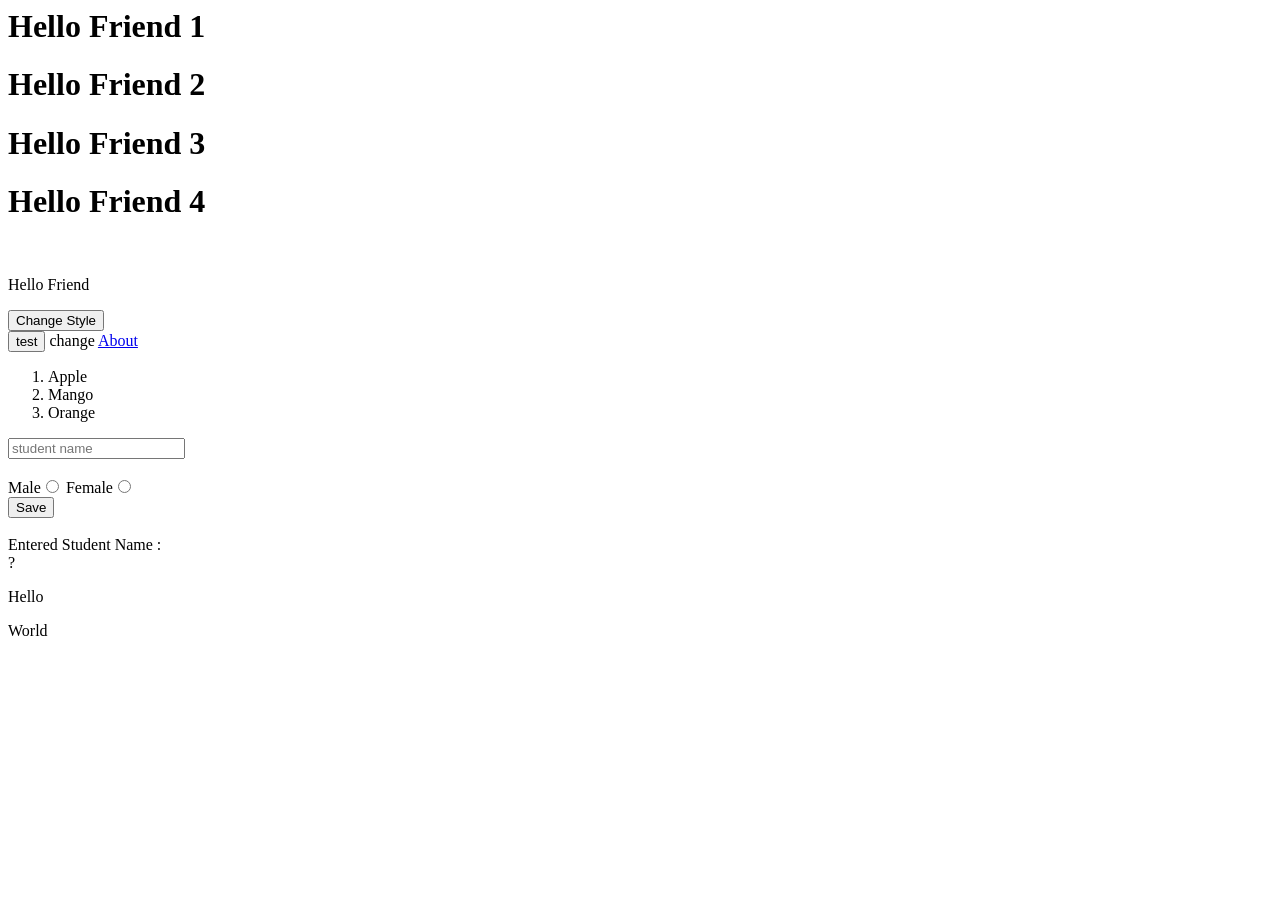
<file: day-4-javascript/index.html>
<html>
<head>
    <title>DOM</title>
</head>
<body>
        <h1 id="h1_1" class="h1_1"> Hello Friend 1 </h1>
        <h1 id="h1_2" class="h1_1" > Hello Friend 2 </h1>
        <H1 id="h1_3" class="h1_1"> Hello Friend 3 </H1>
        <h1 id="h1_4" class="h1_1"> Hello Friend 4 </h1>
        <br>
        <div>
                <p id="p_1"> Hello Friend </p>
        </div>

        <div>
              <input type="button" value="Change Style" onclick="handleChangeStyle()">
        </div>

        <input type="button" value="test" onclick="handleButtonClick()"> change

        <a href="about.html"> About </a>
        <div>
                <ol id="ol_fruits">
                    <li class="li_fruit">Apple</li>
                    <li class="li_fruit">Mango</li>
                    <li class="li_fruit">Orange</li>
                </ol>
        </div>
        <div>
                <input type="text" id="student_name" placeholder="student name" />
                <br>
                <br>
                Male<input type="radio" name="gender" value="male"/>
                Female<input type="radio" name="gender" value="female"/>
                <div>
                        <input type="button" value="Save" onclick="handleSaveClick()">
                </div>
        </div>
        <br>
        <div>
            Entered Student Name : <div id="form_student_name"> ? </div>
        </div>

        <div>
                <p class="message">Hello</p>
                <p class="message">World</p>
        </div>

</body>
<script>

    //document.getElementById("h1_2").innerHTML = "updated h1_2"
    // 
    function handleButtonClick()
    {
        //document.getElementById("h1_1").textContent = "updated h1_1";
        console.log('getElementById ', document.getElementById("h1_1"));
        console.log('getElementsByClassName ', document.getElementsByClassName("h1_1"));
        document.getElementsByClassName("h1_1")[3].textContent = "all changed";
        for(let i = 0; i < document.getElementsByClassName("h1_1").length; i++)
        {
            document.getElementsByClassName("h1_1")[i].textContent = "all changed";   
        }
        console.log('getElementById ol_fruits ', document.getElementById("ol_fruits"));
        
        console.log('getElementsByTagName', document.getElementsByTagName("li"));
        document.getElementsByTagName("li")[0].innerText = "APPLE";

        document.getElementsByClassName("li_fruit")[2].innerText = "ORANGE";

        console.log(document.querySelector(".message"));

        console.log(document.querySelectorAll(".message"));
    }

    function handleSaveClick()
        {
           let studentName = document.getElementById("student_name").value; 
           console.log('studentName ',studentName);
           document.getElementById("form_student_name").textContent = studentName; 

           const selectedRadio = document.querySelector('input[name="gender"]:checked');
    
            if (selectedRadio) {
                console.log(selectedRadio.value);
            } else {
                console.log("No radio button is selected");
            }

        }

        function handleChangeStyle()
        {

            document.getElementById("p_1").style.color = "red";

            


        }

</script>

</html>
</file>
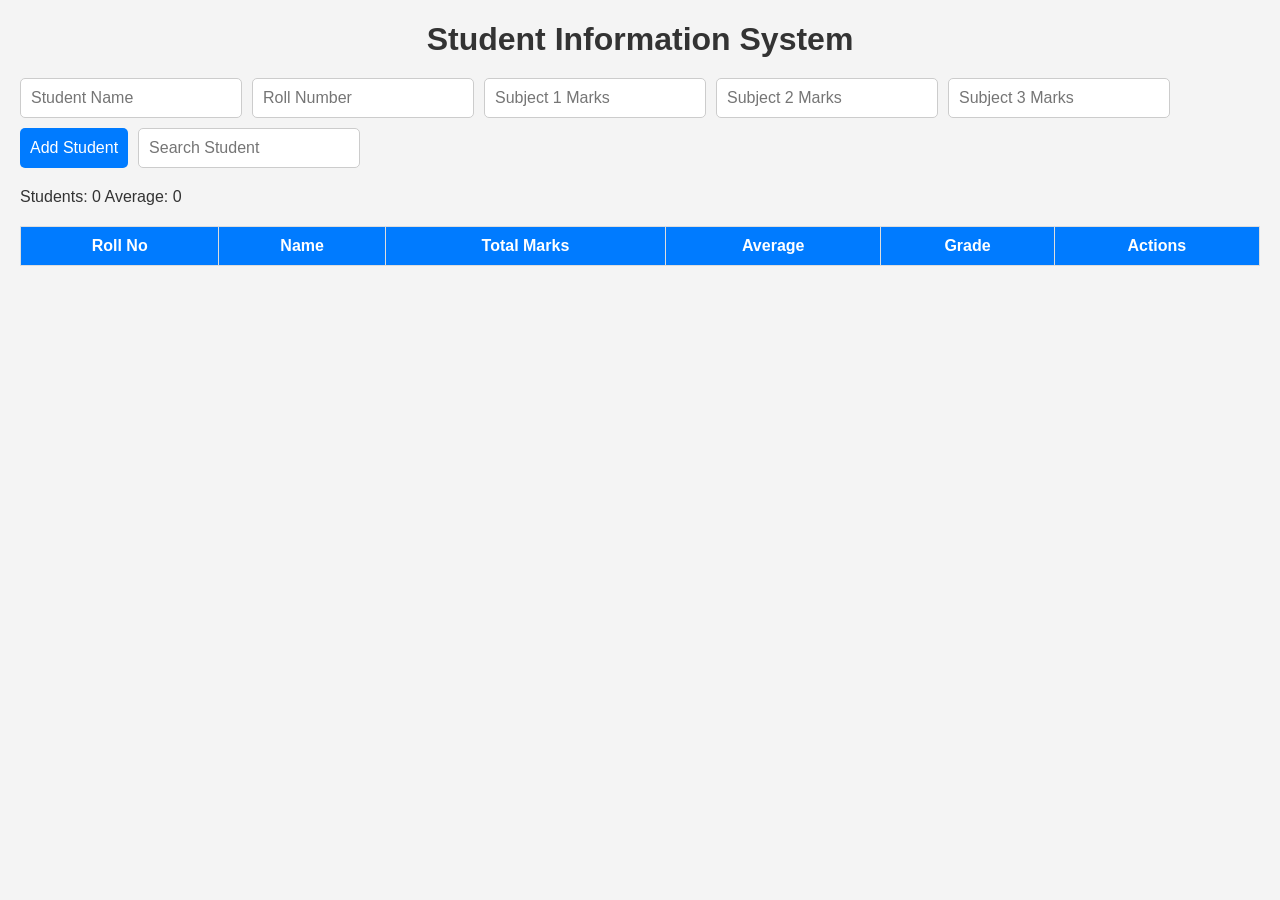
<file: Student-Management-System/index.html>
<!DOCTYPE html>
<html lang="en">

<head>
    <meta charset="UTF-8">
    <meta name="viewport"
          content="width=device-width, initial-scale=1.0">
    <title>Student Information System</title>
    <link rel="stylesheet" href="style.css">

</head>

<body>
    <h1>Student Information System</h1>
    <div class="controls">

        <input
            type="text"
            id="name"
            placeholder="Student Name">

        <input
            type="text"
            id="roll"
            placeholder="Roll Number">

        <input
            type="number"
            id="m1"
            placeholder="Subject 1 Marks">

        <input
            type="number"
            id="m2"
            placeholder="Subject 2 Marks">

        <input
            type="number"
            id="m3"
            placeholder="Subject 3 Marks">

        <button id="save">
            Add Student
        </button>

        <input
            type="text"
            id="search"
            placeholder="Search Student">

    </div>

    <!-- Statistics -->
    <div id="stats">

    </div>

    <!-- Student Table -->
    <table>

        <thead>

            <tr>

                <th>Roll No</th>

                <th>Name</th>

                <th>Total Marks</th>

                <th>Average</th>

                <th>Grade</th>

                <th>Actions</th>

            </tr>

        </thead>

        <tbody id="tbody">

            <!-- Students will be added dynamically -->

        </tbody>

    </table>
    <script src="script.js"></script>

</body>

</html>
</file>
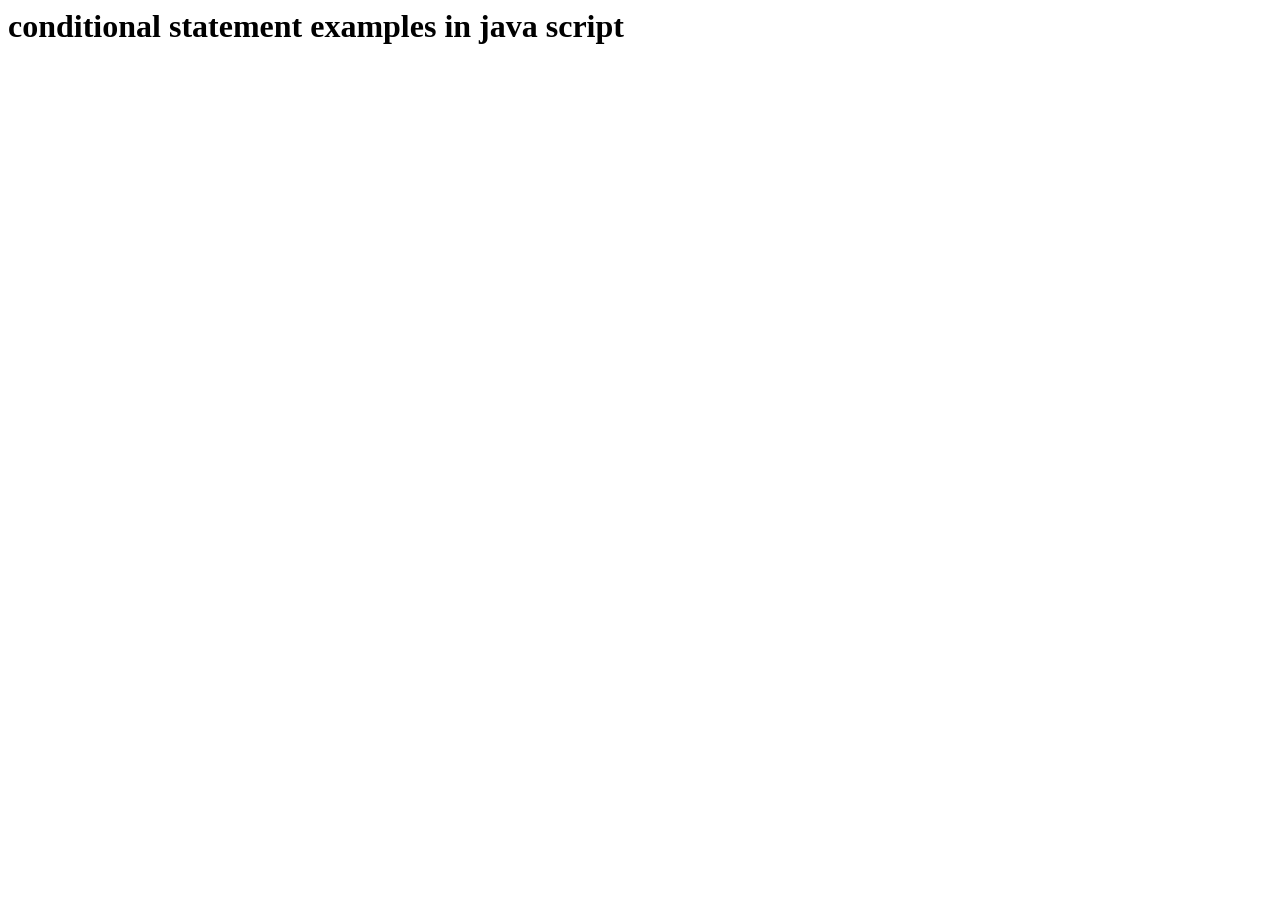
<file: day-1-javascript/conditional_statement.html>
<html>
    <head>
        <title>Conditional Statement</title>
    </head>
    <body>
        <h1>conditional statement examples in java script</h1>
    </body>
    <script>
        /*
            conditional statement:
            if
            else
            else if
            nested if else
            switch
        */
       let a = 30;
       let b = 20;
       let c = 25;
       // lowest
       let d = 46;
       // maximum , second maximum
       // maximum : d, second max: a
        // greater to all 3 
        // lowest 
       // {}: block statement
       //if() condition true / false
       if(a > b && a > c) // 
       {
            // a is greater
       }
       else
       {
        // now a is not greater / max
            if(b > c)
            {
              // b is greater
            }
            else
            {
                // c is greater
            }
       }
       

       console.log('after if condition');

       /*
       if(true)
       {
                if(true)
                {

                }
                else
                {

                }
       }
       else
       {
            if(true)
            {

            }   
            else
            {

            }     
       }
       */
      if(a > b && a > c)
      {
            // a is greater
      }
      else if(b > c) // 
      {
            // // b is greater
      }
      else
      {
        // c is greater
      }
      // next line of code



    </script>
</html>
</file>
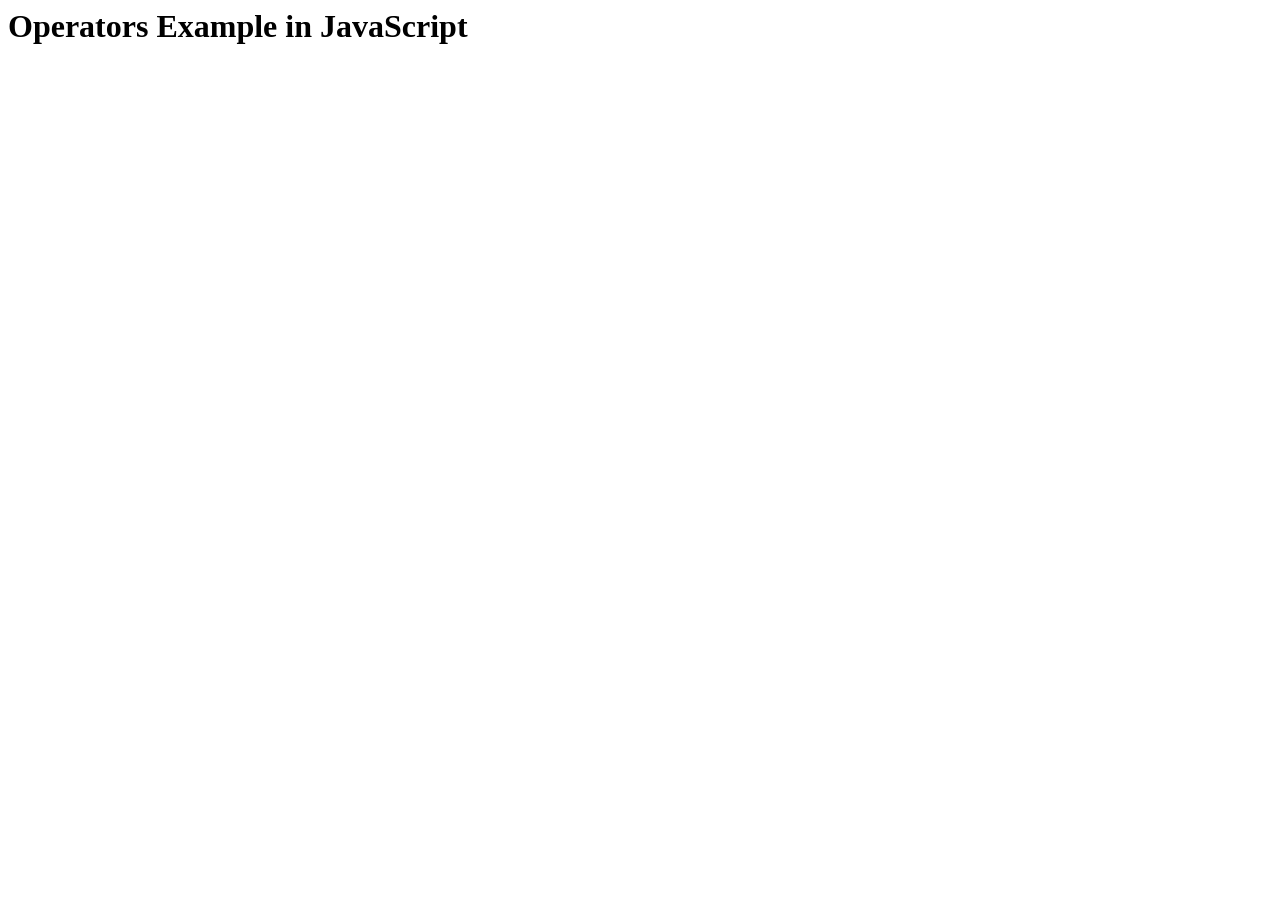
<file: day-1-javascript/operators_example.html>
<html>
    <head>
        <title>operators example</title>
    </head>
    <body>
        <h1>Operators Example in JavaScript</h1>
    </body>
    <script>
        /*
            1. Arithmetic Operators : +, -, *, /, %
            2. Relational Operators : >, <, >=, <=, ==, !=
            3. Logical Operators : &&, ||, !
            4. unary operator : ++, -- ( pre and post fix )
        */
        // + : arithmetic operator, addition 
        // + : concatenation operator, string concatenation
        let a = 20;
        let b = 21;
        let c = a % b;
        let d = a !== b; //20 != 20
        // == : value check, type ignore
        // === : both value and type check
        
        console.log("The value of c is : " + c);
        console.log("The value of d is :  "+d);
        let e = 10;
        //console.log (e++); // 10 : console.log( 10) : post (10+1)
        console.log (++e); // 10 : 1 +10 : 11 e : console.log(e):
        console.log(e); // 11
        let f = 10;
        f = f++; // f = 10;
        f = f++; // f = 10;
        console.log('f ',f);
        let h = f++; // h = f : 10
        console.log('h ',h); // 10
        console.log('f ',f); // 10
        //f = f++;
        //f = f++;

        // logical and : && 
        /*
                T   T  :  T
                T   F  :  F
                F   T  :  F
                F   F  :  F

        */
       // logical or : || 
        /*
                T   T  :  T
                T   F  :  T
                F   T  :  T
                F   F  :  F

        */
       let g = 10 < 5 && 5 < 8 || 6 < 8 || 8 < 10;
       //         F   &&   T || T || T
       console.log('g ',g);
       //
        


    </script>
</html>
</file>
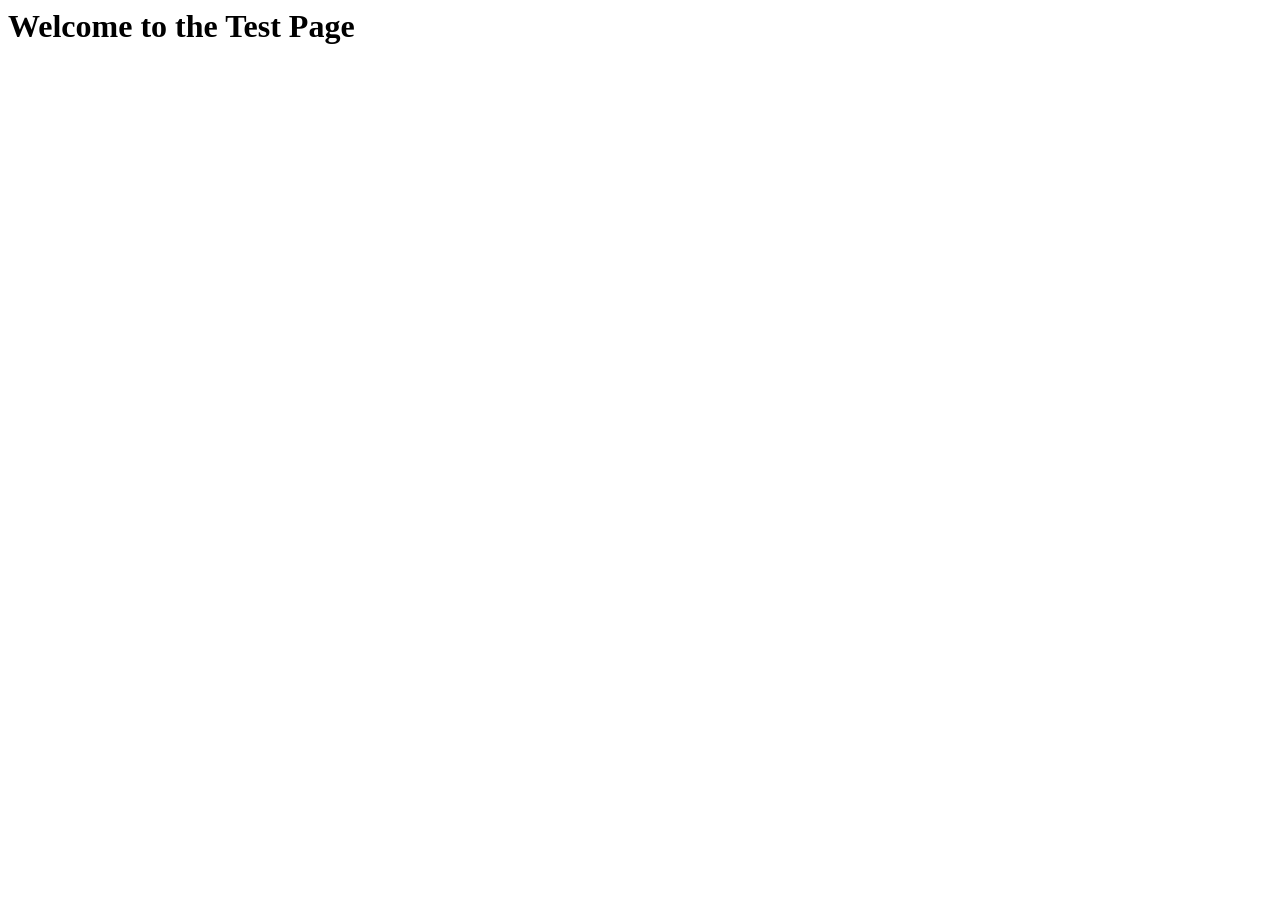
<file: day-1-javascript/test.html>
<html>
<head>
    <title>Test Page</title>
</head>
<script>
    var a = 10; // 
    var b = 20;
    a = 5; // 
    var c = a + b;

    // print : console.log
    // first name + last name  : 
    // aman + sharma : aman sharma 
    console.log("The value of c is : " + c);
    console.log("The value of c is : ", c);

    let d = 10;
    let e = 15;
    d = 12;
    let f = d * e;
    console.log("The value of f is : " + f);

    const g = 5;
    const h = 10;
    //g = 15; // cannot reassign a constant variable
    const i = g - h;
    console.log("The value of i is : " + i);

    // before ES6 : var
    // after ES6 : let and const

</script>
<body>

    <h1>Welcome to the Test Page</h1>

</body>

</html>
</file>
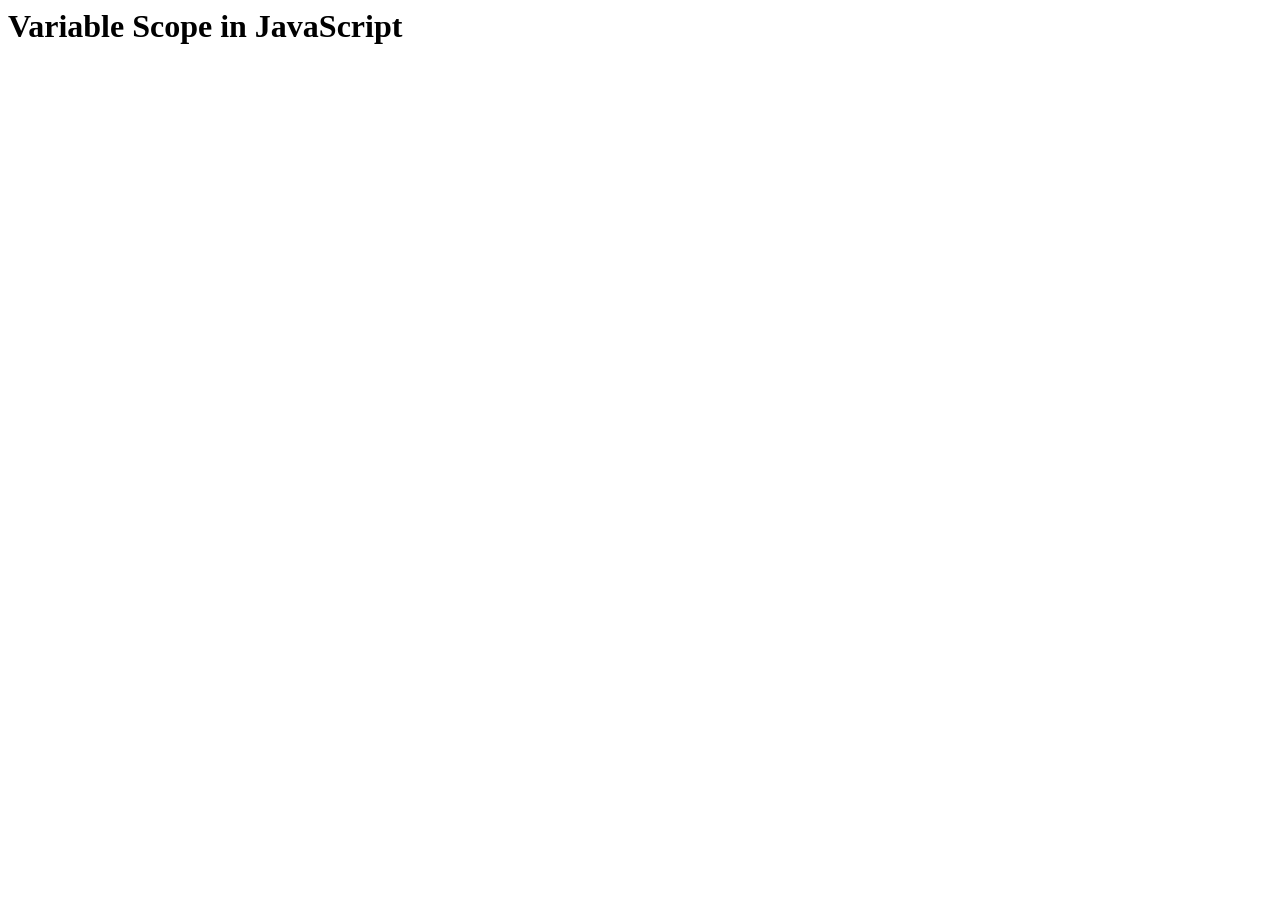
<file: day-1-javascript/variable_scope.html>
<html>
    <head>
        <title>Variable Scope</title>       
    </head>
    <body>
        <h1>Variable Scope in JavaScript</h1>
    </body>
    <script>

        // sum function to add two numbers
        function sum(a, b) {
            return a + b;
        }

        var a = 10;
        var b = 10;
        var c = sum(a, b); // a + b;
        console.log("The value of c is : " + c);
        var d = sum(19,11); // 19 + 11
        console.log("The value of d is : " + d);

        //var x = 5; // global variable
        //let y = 7; // global variable
        var age = 18;
        function testScope()
        {
            //x = 10;
            console.log("The value of x inside the function is : " + x);
            var x = 20; // local variable
            console.log("The value of x inside the function is : " + x);
            //y = 30; // not allowed to access the global variable y inside the function because it is declared with let
            //console.log("The value of y inside the function is : " + y);
            let y = 40; // local variable
            console.log("The value of y inside the function is : " + y);
            age = 20; // global variable
            console.log("The value of age inside the function is : " + age);
            var age = 25; // local variable
            console.log("The value of age inside the function is : " + age);
        }

        testScope();
        console.log("The value of age is : " + age);
        console.log("The value of x is : " + x);
        console.log("The value of y is : " + y);
        
        // testVarScope();, var class = "1" // global, 
        // inside function class = "3"; var class = "2" // local, console.log(class) // 2, console.log(window.class) // 1

        var year = "1st"; // global variable
        function testVarScope()
        {
                //year = "2nd"; // local variable
                console.log("The value of year inside the function is : " + year);
                var year = "3rd"; // local variable
                console.log("The value of year inside the function is : " + year);
        }
        testVarScope();
        console.log("The value of year is : " + year);// global variable

    </script>
</html>
</file>
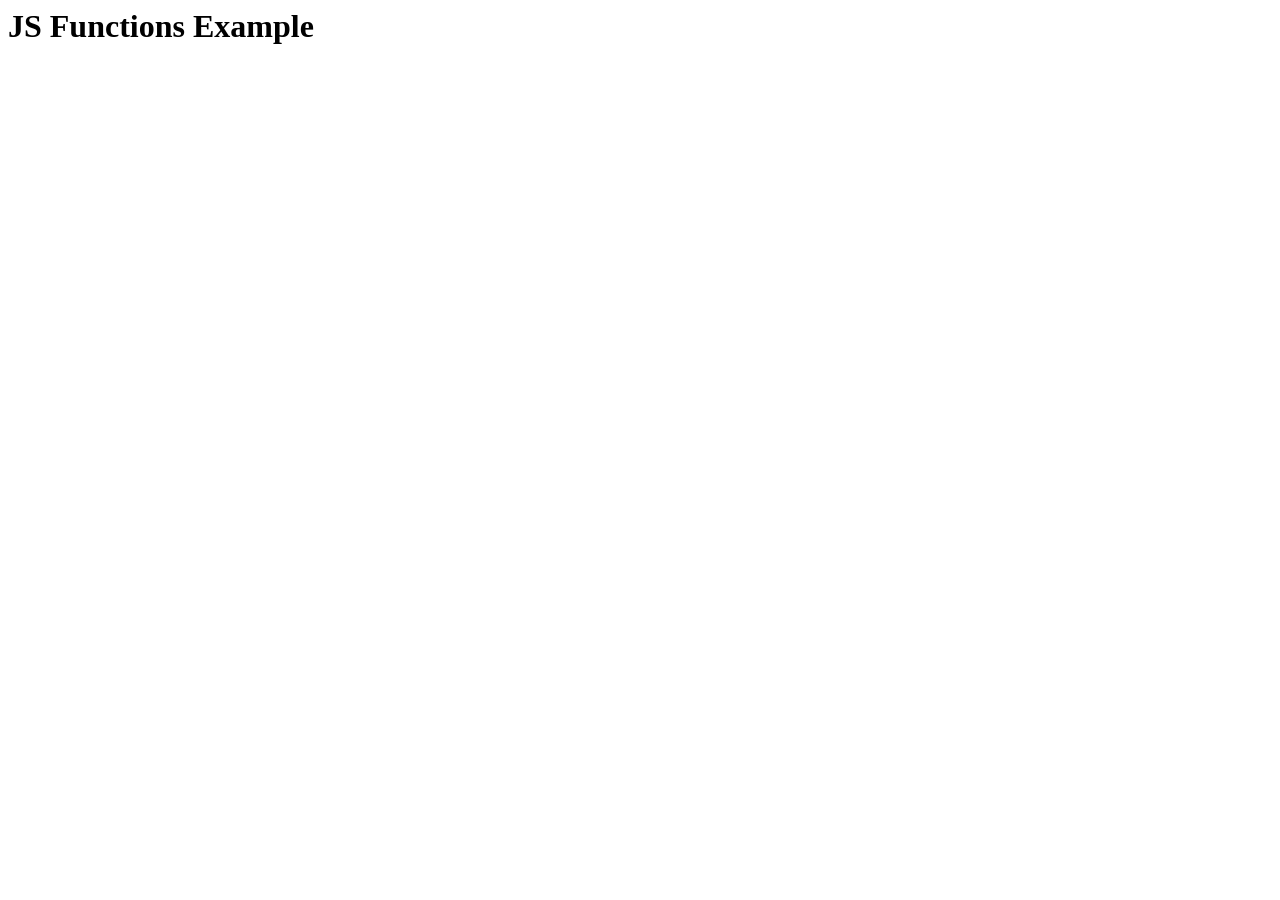
<file: day-2-javascript/functions_example.html>
<html>
    <head>
        <title>JS Functions Example</title>    
    </head>
    <body>
        <h1>JS Functions Example</h1>  
    </body>
    <script>


    function add(a, b) {
        return a + b;
    }

    console.log('Sum of 5 and 10 is: ' + add(5, 10));
    // table of

    let inputValue = prompt('Enter a number to print its table:');
    //inputValue = parseInt(inputValue);
    inputValue = Number(inputValue);
    console.log('Table of ', inputValue);

    // 5 : 1, 3, 6, 10, 15, 13, 10, 6, 1
    // 6 : 1, 3, 6, 10, 15, 21, 19, 16, 12, 7, 1


    function printTable(num) 
    {
        for (let i = 1; i <= 10; i++) {
            console.log(num + ' x ' + i + ' = ' + (num * i));
        }
    }

    printTable(inputValue);

    // normal function
    function sum(a, b) {
        return a + b;
    }

    // lambda function
    const sumLambda = (a, b) => a + b;
    
    console.log('Sum of 5 and 10 using normal function: ' + sum(5, 10));
    console.log('Sum of 5 and 10 using lambda function: ' + sumLambda(5, 10));

    // lambda function to calculate square of a number
    const square = x => x * x;
    console.log('Square of 5 is: ' + square(5));

    // DOB : 10-10-1992
    // DOB : 5-7-1995

    // java script object

    let studentName;
    let studentDOB;
    let studentAddress;
    let studentPhone;

    // this is not a valid array syntax
    //let arr= [name:"roahn", dob:"10-10-1992", address:"jagatpura, jaipur", phone:"1234567890"];
    // object, key value pair
    let studentInfo = {
        name: 'Rohit', // key
        dob: '10-10-1992',
        phone: '1234567890',
        skills:['JavaScript', 'Python', 'Java'], // array inside object
        addressInfo: { // nested object
            city: 'Jaipur',
            state: 'Rajasthan',
            country: 'India'
        }
    };
    console.log(studentInfo['name']); // 1st way to access object property
    console.log(studentInfo.name); // 2nd way to access object property
    studentInfo['name'] = 'Mohit'; // update object property
    studentInfo.name = 'Mohit'; // update object property
    console.log(studentInfo);
    console.log(Object.keys(studentInfo)); // get all keys of object


    // array iteration methods



    </script>
        
</html>
</file>
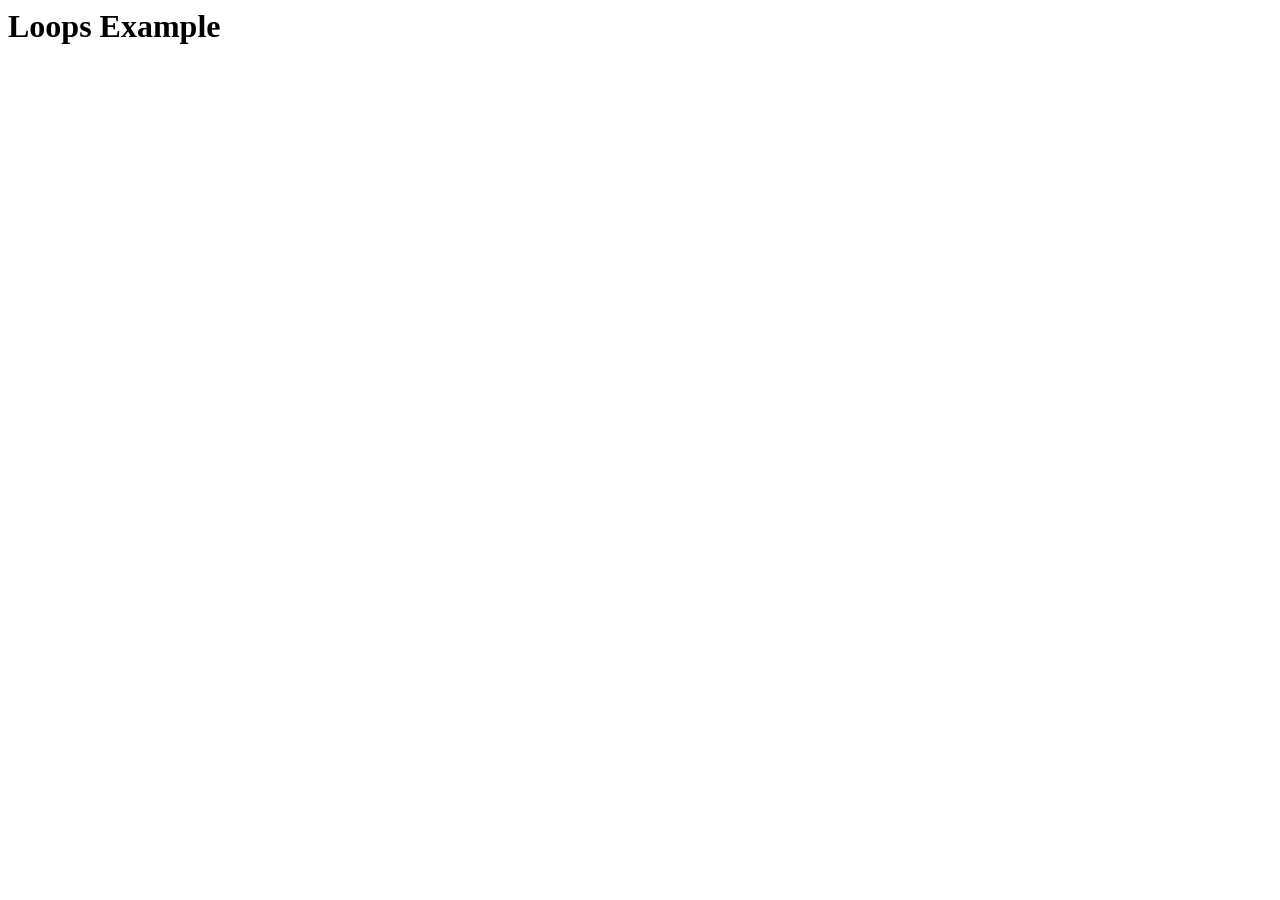
<file: day-2-javascript/loops_example.html>
<html>
    <head>
        <title>Loops Example</title>    
    </head>
    <body>
        <h1>Loops Example</h1>  
    </body>
    <script>
        var n = 5;
        // loops: for, while, do while, for in, for of, forEach
        let arr = [1, 4, 5, 2, 6, 7];
        let sum = arr[0] + arr[1] + arr[2] + arr[3] + arr[4] + arr[5];
        console.log("Sum of array elements: " + sum);
        // for(initialization; condition; increment/decrement)
        console.log('before for loop');
        // for loop
        let i = 0;
        // step 1 :initialization
        // step 2 : condition check
        // step 3 : execute the code block
        // step 4 : increment/decrement
        // step 5 : go to step 2 / condition check
        for(; i < 6;) // 6 < 6
        {
            console.log('Inside for loop: index ' + i +' value: ' + arr[i]);
            i++;
        }
        console.log('after for loop');
        console.log('before second for loop');
        for(i=0; i < 6;i++) // 6 < 6
        {
            console.log('Inside for loop: index ' + i +' value: ' + arr[i]);
        }
        console.log('after second for loop');


        ////////// while loop:  while(condition) { code block }
        let arr1 = [6, 3, 1, 7, 2, 9];
        console.log('before while loop');
        i = 0;
        while(i < 6) // condition
        {
            console.log('Inside while loop: index ' + i +' value: ' + arr1[i]);
            i++; // increment
        }
        console.log('after while loop');

        let arr2 = [5, 3, 1, 7, 2, 9];
        for(let i = arr2.length - 1; i >= 0; i--) // 6 < 6
        {
            console.log('Inside for loop: index ' + (i-1) +' value: ' + arr2[i-1]);
        }


        {
            console.log('inside block 1');
            {
                console.log('inside block 1.1');
                {
                    console.log('inside block 1.1.1');
                }
            }
        }

        {
            console.log('inside block 2');
        }
        i = 0;
        // do while loop
        do {
            console.log('Inside do while loop: index ' + i +' value: ' + arr1[i]);
            i++; // increment
        } while(i < 6); // condition
        console.log('after do while loop');
        i = 0;
        console.log('before for loop, with semicolon ');
        let j = 0;
        for(let j = 0; j < arr2.length; j++);
        {
            console.log('Inside for loop with semicolon: index ' + j +' value: ' + arr2[j]);
        }
        console.log('after for loop, with semicolon ');


        // for in loop
        let arr3 = [5, 3, 1, 7, 2, 9];
        for(let index in arr3) // i is index
        {
            console.log('Inside for in loop: index ' + index +' value: ' + arr3[index]);
        }
        //let k;
        for(let k in arr3) // k is index
        {
            console.log('Inside for in loop with k: index ' + k +' value: ' + arr3[k]);
        }

        // for of loop
        for(let value of arr3) // value is the element
        {
            console.log('Inside for of loop: value: ' + value);
        }

        // forEach loop
        let arr4 = [5, 3, 1, 7, 2, 9];
        arr4.forEach( function(value, index) {
            console.log('Inside forEach loop: index ' + index +' value: ' + value);
        });

    </script>

</html>
</file>
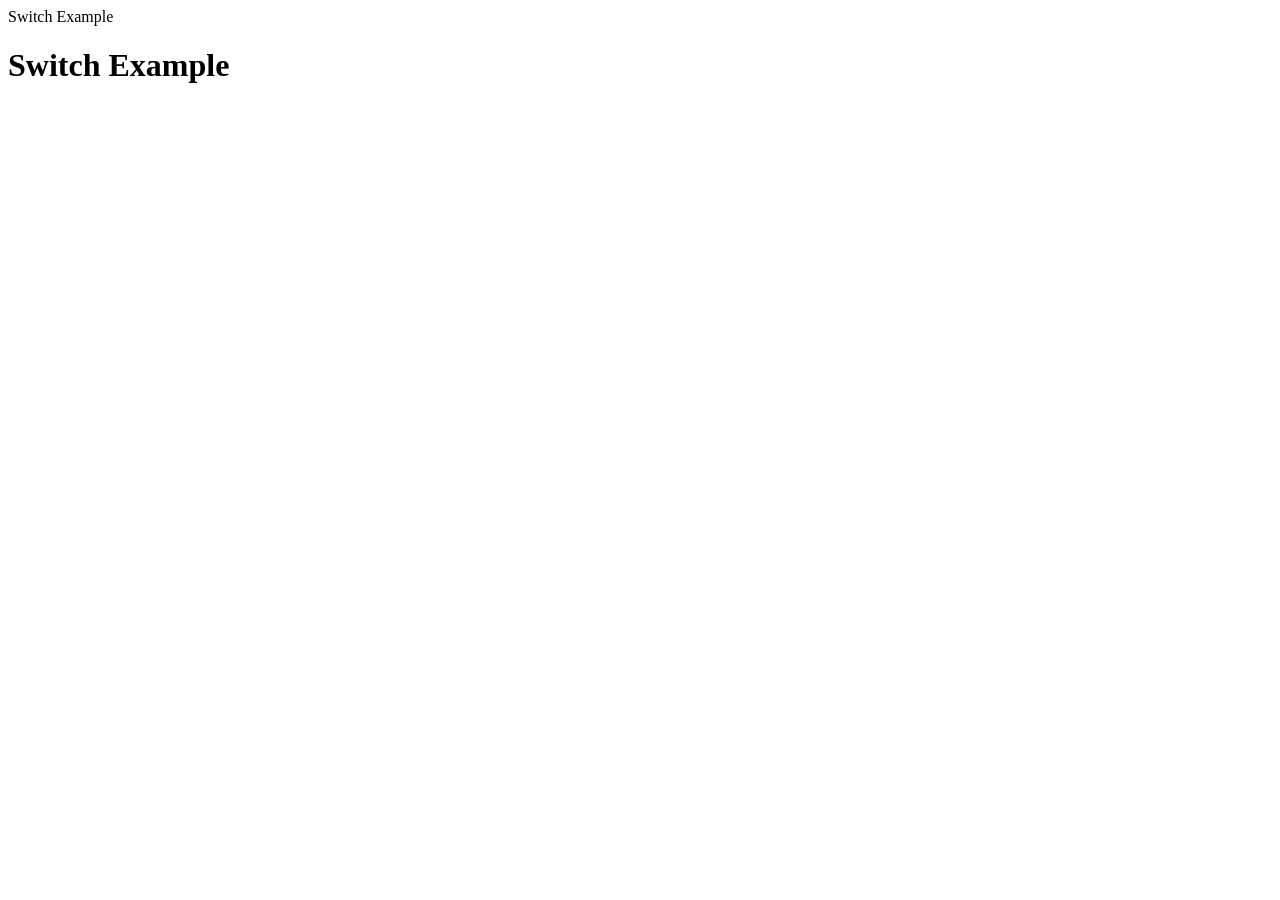
<file: day-2-javascript/switch_example.html>
<html>
<head
    <title>Switch Example</title>
</head>
<body>
    <h1>Switch Example</h1>
</body>

<script>

    // 
    var month = 13; // datatype : number
    // == , ===
    var food = "apple";
    // 

    switch(food) {
            case "apple":
            case "banana":
            case "mango":
            case "orange":
                console.log("fruit");
                break;
            case "carrot":
            case "potato":
                console.log("vegetable");
                break;
            default:
                console.log("Invalid food");
                break;

    }


    switch (month) { // switch( expression ) {
       
      case 12:
      case 13: 
      case 14: 
            console.log("December 2");
            break;
        default: // no case matched
            console.log("Invalid month");
        case 1:                         // if(){}
            console.log("January");
            //break;
        case 12:
            console.log("December 1");
            //break;
        case 3:
            console.log("March");
            break;
        case 2:
            console.log("February");
            break;
        case 4:
            console.log("April");
            break;
        case 5:
            console.log("May");
            break;
        case 6:
            console.log("June");
            break;
        case 7:
            console.log("July");
            break;
        case 8:
            console.log("August");
            break;
        case 9:
            console.log("September");
            break;
        case 10:
            console.log("October");
            break;
        case 11:
            console.log("November");
            break;
        
        
    }




</script>


</html>
</file>
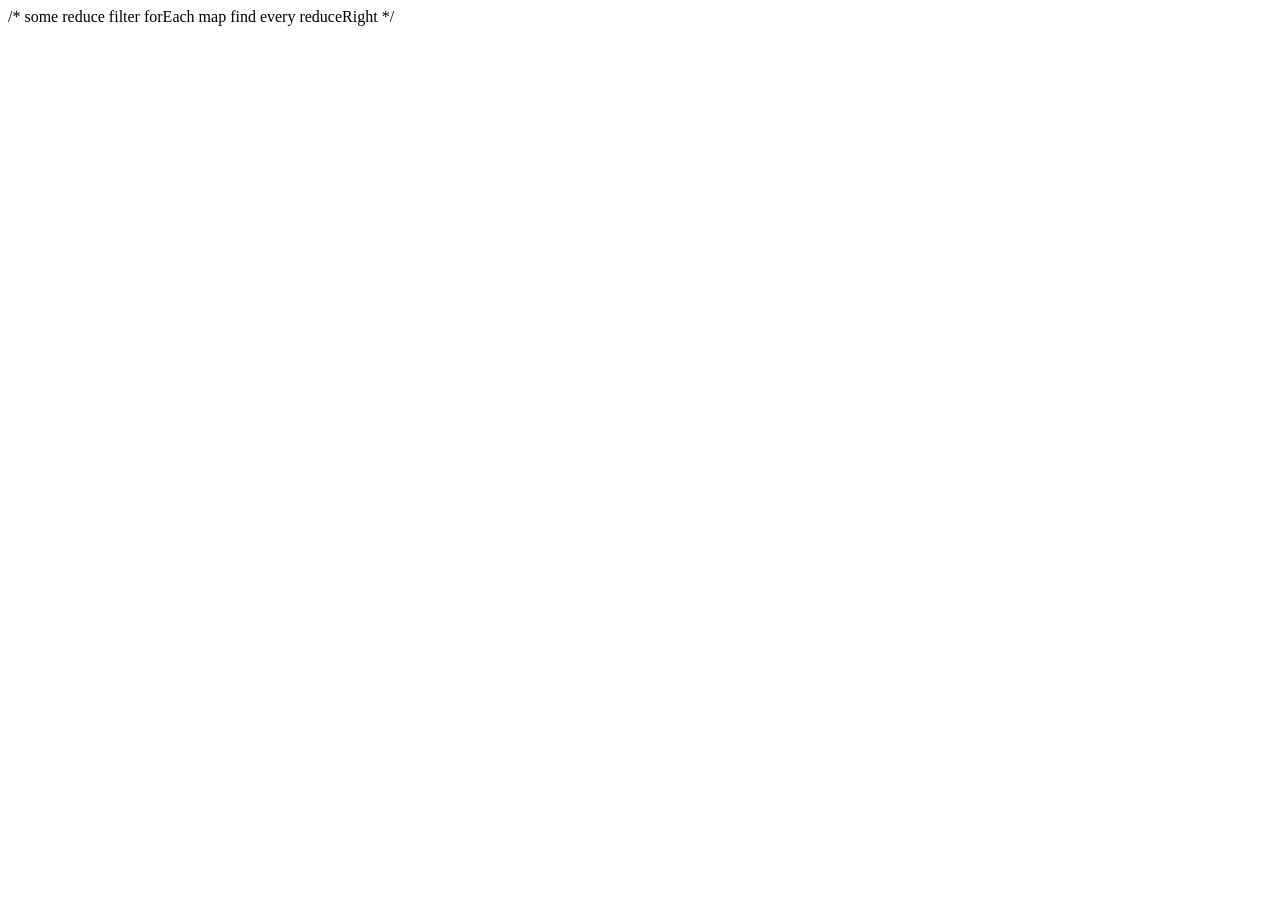
<file: day-3-javascript/array_methods.html>
<html>
    <head>
        <title>Array Methods</title>
    </head>
    <body>
        <!-- <script src="array_methods.js"></script> -->
        /*
            some
            reduce
            filter
            forEach
            map

            find
            every
            reduceRight


        */

        <script>
                // arr1= [ 9, 4, 5, 6];
            let products = [
                {
                    id: 1,
                    name: "Nike Air Max",
                    price: 1199,
                    sizes: ["S", "M", "L", "XL"],
                    colors: {
                        "S": ["black", "white"],
                        "M": ["white"],
                        "L": ["black"],
                        "XL": ["black", "white"]
                    }
                },
                {
                    id: 2,
                    name: "Adidas Ultraboost",
                    price: 1399,
                    sizes: ["S", "M", "L", "XL"],
                    colors: {
                        "S": ["blue", "white"],
                        "M": ["blue"],
                        "L": ["blue", "black"],
                        "XL": ["black"]
                    }
                }
            ];
            let firstProduct = products[0];
            console.log(firstProduct);
            let userInputSize = prompt("enter your prefered size");
            let productSizes = firstProduct.sizes;
            var productFound = false;
            for(let i=0; i< productSizes.length; i++){
                console.log("size : ",productSizes[i]);
                if(userInputSize == productSizes[i])
                {
                    productFound = true;
                    break;    
                }
            }
            console.log("productFound : ",productFound);
            // some
            let found = productSizes.some(size => size == userInputSize);
            console.log("found ",found);
            // studentResult = [ 50, 98, 34, 90, 76, 19, 30, 45, 14, 33 ]
            // find fail students: percentage < 33
            let values = [ 50, 98, 34, 90, 76, 19, 30, 45, 14, 33 ];
            // find values less than 33
            // output : [19, 30, 14]
            let result = [];
            for(let value of values )
            {
                if(value < 33)
                {
                  result.push(value);   
                }
            }
            console.log('result ',result);
            let resultFilter = values.filter(value => value < 33);
            console.log('resultFilter ',resultFilter);
            let amount = [ 50, 90, 60, 50, 100, 50 ];
            // output: sum = 200
            let sum = 0;
            for(let value of amount)
            {
                sum += value;
            }
            console.log("sum : ",sum);
            //let sumReduce = amount.reduce(value => value + value);
            console.log('amount array ',amount);
            let sumReduce = amount.reduce((acc, value) => 
            {
                console.log('acc ',acc);
                console.log('value ',value); 
                return acc + value;// + value;
            });
            console.log('sumReduce : ',sumReduce);
            console.log("amount array before forEach ",amount);
            let amountForEach = amount.forEach((value, index) =>
            {
                   return value + value;
            });
            console.log("amount array after forEach ",amount);
            console.log('amountForEach ',amountForEach);

            // find
            let data = [10, 45, 34, 45]; // find: value > 30 && value < 40
            // output : 34
            let findFirst = undefined;
            for(let value of data)
            {
                if(value > 30 && value < 40)
                {
                 findFirst = value;
                 break;   
                }
            }
            console.log('findFirst ',findFirst);
            // find last
            let dataLast = [10, 45, 34, 45, 89, 32, 76, 48]; // find last: value > 30 && value < 40 
            // output: 32
            let findLast = undefined;
            for(let value of dataLast)
            {
                if(value > 30 && value < 40)
                {
                 findLast = value;
                }
            }
            console.log('findLast ',findLast);

            // to check all values valid
            let arr2 = [9, 10, 15, 20, 12, 26];
            // check all values even, all even: true, found any odd : false
            let allEven = true;
            for(let value of arr2)
            {
                if(value % 2 !== 0)
                {
                  allEven = false;
                  break;
                }
            }
            console.log('allEven',allEven);
            //
            let evenEvery = arr2.every(num => num % 2 == 0);
            console.log('evenEvery ',evenEvery)
            console.log('date start ', new Date());
            for(let i = 0; i < 90000; i++)
            {

            }
            console.log('date end ', new Date());

            const numbers = [1, 2, 3];

            const resultFlatMap = numbers.flatMap(num => [num, num * 3]);

            console.log('resultFlatMap ',resultFlatMap);
            // [1, 2, 2, 4, 3, 6]

            let arrVal = [ 3, 5, 7];
            console.log('arrVal ',arrVal);
            // arr1 = [ 3, 5, 7]
            // [ 9, 25, 49]
            // output: [3, 9, 5, 25, 7, 49]
            let arrFlat = [];
            for(let value of arrVal)
            {
                arrFlat.push(value);
                arrFlat.push(value*value)
            }
            console.log('arrFlat',arrFlat);

            let fruits = ["apple","banana","orange"];
            const [index, value] = fruits.entries();
            //console.log('index',index,' value ',value);

            let students = ['aman', 'rohan'];
            console.log('students ',students);
            students = [... students, 'mohit'];
            console.log('students ',students);

            /*
            Given an array of nested arrays: 
            [[1, 2], [3, 4], [5, 6]], use an array method to
             flatten it into a single array: [1, 2, 3, 4, 5, 6].
            */


        </script>
    </body>
</html>
</file>
<file: Student-Management-System/style.css>
body {
    font-family: Arial, sans-serif;
    margin: 20px;
    background: #f4f4f4;
    color: #333;
}

h1 {
    text-align: center;
    margin-bottom: 20px;
}

.controls {
    display: flex;
    flex-wrap: wrap;
    gap: 10px;
    margin-bottom: 20px;
}

input,
button {
    padding: 10px;
    font-size: 16px;
    border: 1px solid #cccccc;
    border-radius: 5px;
}

button {
    cursor: pointer;
    background: #007bff;
    color: white;
    border: none;
    transition: 0.3s;
}

button:hover {
    background: #0056b3;
}

table {
    width: 100%;
    border-collapse: collapse;
    margin-top: 20px;
    background: #ffffff;
}

th {
    background: #007bff;
    color: white;
}

th,
td {
    border: 1px solid #dddddd;
    padding: 10px;
    text-align: center;
}

tr:nth-child(even) {
    background: #f9f9f9;
}

tr:hover {
    background: #eef6ff;
}
</file>
